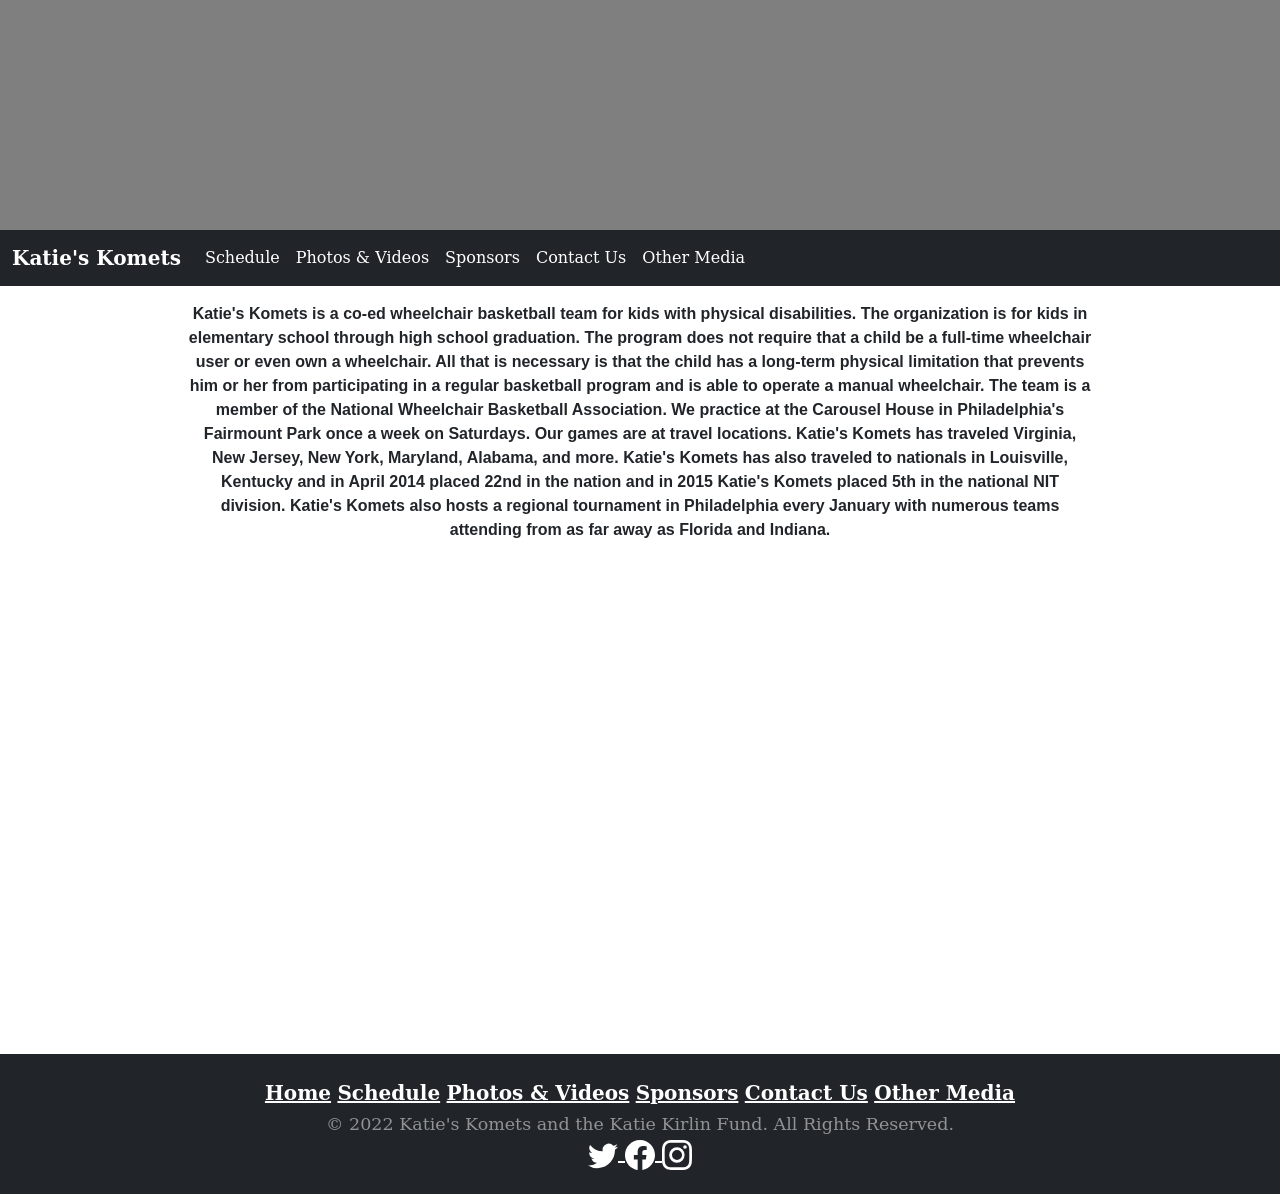
<file: index.html>
<!DOCTYPE html>
<html lang="en">
  <head>
    <meta charset="utf-8" />
    <meta name="viewport" content="width=device-width, initial-scale=1" />
    <link rel="stylesheet" href="style.css" />
    <link
      href="https://cdn.jsdelivr.net/npm/bootstrap@5.0.2/dist/css/bootstrap.min.css"
      rel="stylesheet"
      integrity="sha384-EVSTQN3/azprG1Anm3QDgpJLIm9Nao0Yz1ztcQTwFspd3yD65VohhpuuCOmLASjC"
      crossorigin="anonymous"
    />
    <script 
      src="https://cdn.jsdelivr.net/npm/bootstrap@5.0.2/dist/js/bootstrap.bundle.min.js"
      integrity="sha384-MrcW6ZMFYlzcLA8Nl+NtUVF0sA7MsXsP1UyJoMp4YLEuNSfAP+JcXn/tWtIaxVXM"
      crossorigin="anonymous"
    ></script>
    <script
      src="https://cdn.jsdelivr.net/npm/@popperjs/core@2.9.2/dist/umd/popper.min.js"
      integrity="sha384-IQsoLXl5PILFhosVNubq5LC7Qb9DXgDA9i+tQ8Zj3iwWAwPtgFTxbJ8NT4GN1R8p"
      crossorigin="anonymous"
    ></script>
    <script
      src="https://cdn.jsdelivr.net/npm/bootstrap@5.0.2/dist/js/bootstrap.min.js"
      integrity="sha384-cVKIPhGWiC2Al4u+LWgxfKTRIcfu0JTxR+EQDz/bgldoEyl4H0zUF0QKbrJ0EcQF"
      crossorigin="anonymous"
    ></script>
    <title>Katie's Komits</title>
  </head>
  <body>
    <!--Hero Image-->
    <div class="hero-image"></div>

    <nav class="navbar navbar-expand-md navbar-dark bg-dark">
      <div class="container-fluid">
        <a class="navbar-brand" href="index.html">Katie's Komets</a>
        <button
          class="navbar-toggler"
          type="button"
          data-bs-toggle="collapse"
          data-bs-target="#collapsibleNavbar"
        >
          <span class="navbar-toggler-icon"></span>
        </button>
        <div class="collapse navbar-collapse" id="collapsibleNavbar">
          <ul class="navbar-nav">
            <li class="nav-item">
              <a class="nav-link" href="schedule.html">Schedule</a>
            </li>
            <li class="nav-item">
              <a class="nav-link" aria-current="page" href="photosVideos.html"
                >Photos & Videos</a
              >
            </li>
            <li class="nav-item">
              <a class="nav-link" href="sponsors.html">Sponsors</a>
            </li>
            <li class="nav-item">
              <a class="nav-link" href="contacts.html">Contact Us</a>
            </li>
            <li class="nav-item">
              <a class="nav-link" href="otherMedia.html">Other Media</a>
            </li>
          </ul>
        </div>
      </div>
    </nav>

    <!-- End of .container -->
    <div class="container">
      <div class="container-fluid">
        <div class="row pt-3">
          <div class="col-1"></div>
          <div class="col-10">
            <center>
              <p>
                Katie's Komets is a co-ed wheelchair basketball team for kids
                with physical disabilities. The organization is for kids in
                elementary school through high school graduation. The program
                does not require that a child be a full-time wheelchair user or
                even own a wheelchair. All that is necessary is that the child
                has a long-term physical limitation that prevents him or her
                from participating in a regular basketball program and is able
                to operate a manual wheelchair. The team is a member of the
                National Wheelchair Basketball Association. We practice at the
                Carousel House in Philadelphia's Fairmount Park once a week on
                Saturdays. Our games are at travel locations. Katie's Komets has
                traveled Virginia, New Jersey, New York, Maryland, Alabama, and
                more. Katie's Komets has also traveled to nationals in
                Louisville, Kentucky and in April 2014 placed 22nd in the nation
                and in 2015 Katie's Komets placed 5th in the national NIT
                division. Katie's Komets also hosts a regional tournament in
                Philadelphia every January with numerous teams attending from as
                far away as Florida and Indiana.
              </p>

              <div class="my-5">
                <iframe
                  width="727"
                  height="409"
                  src="https://www.youtube.com/embed/AtgfXgpbqs8"
                  title="YouTube video player"
                  frameborder="0"
                  allow="accelerometer; autoplay; clipboard-write; encrypted-media; gyroscope; picture-in-picture"
                  allowfullscreen
                ></iframe>
              </div>
            </center>
          </div>
          <div class="col-1"></div>
        </div>
      </div>
    </div>
    <footer class="py-4 bg-dark text-white-50">
      <div class="text-center">
        <a href="index.html">Home</a>
        <a href="schedule.html">Schedule</a>
        <a href="photosVideos.html">Photos & Videos</a>
        <a href="sponsors.html">Sponsors</a>
        <a href="contacts.html">Contact Us</a>
        <a href="otherMedia.html">Other Media</a>
        <br />
        <small
          >© 2022 Katie's Komets and the Katie Kirlin Fund. All Rights
          Reserved.</small
        >
        
          <a href="https://twitter.com/katieskometspa?s=21&t=vqA-FLnn0FjmmsJo6m5KRw">
            <br />
            <svg
              xmlns="http://www.w3.org/2000/svg"
              width="30"
              height="30"
              fill="currentColor"
              class="bi bi-twitter"
              viewBox="0 0 16 16"
            >
              <path
                d="M5.026 15c6.038 0 9.341-5.003 9.341-9.334 0-.14 0-.282-.006-.422A6.685 6.685 0 0 0 16 3.542a6.658 6.658 0 0 1-1.889.518 3.301 3.301 0 0 0 1.447-1.817 6.533 6.533 0 0 1-2.087.793A3.286 3.286 0 0 0 7.875 6.03a9.325 9.325 0 0 1-6.767-3.429 3.289 3.289 0 0 0 1.018 4.382A3.323 3.323 0 0 1 .64 6.575v.045a3.288 3.288 0 0 0 2.632 3.218 3.203 3.203 0 0 1-.865.115 3.23 3.23 0 0 1-.614-.057 3.283 3.283 0 0 0 3.067 2.277A6.588 6.588 0 0 1 .78 13.58a6.32 6.32 0 0 1-.78-.045A9.344 9.344 0 0 0 5.026 15z"
              />
            </svg>
          </a>
          <a href="https://m.facebook.com/KatiesKomets/">
            <svg
              xmlns="http://www.w3.org/2000/svg"
              width="30"
              height="30"
              fill="currentColor"
              class="bi bi-facebook"
              viewBox="0 0 16 16"
            >
              <path
                d="M16 8.049c0-4.446-3.582-8.05-8-8.05C3.58 0-.002 3.603-.002 8.05c0 4.017 2.926 7.347 6.75 7.951v-5.625h-2.03V8.05H6.75V6.275c0-2.017 1.195-3.131 3.022-3.131.876 0 1.791.157 1.791.157v1.98h-1.009c-.993 0-1.303.621-1.303 1.258v1.51h2.218l-.354 2.326H9.25V16c3.824-.604 6.75-3.934 6.75-7.951z"
              />
            </svg>
          </a>
          <a href="https://instagram.com/katieskomets?igshid=YmMyMTA2M2Y=
          ">
            <svg
              xmlns="http://www.w3.org/2000/svg"
              width="30"
              height="30"
              fill="currentColor"
              class="bi bi-instagram"
              viewBox="0 0 16 16"
            >
              <path
                d="M8 0C5.829 0 5.556.01 4.703.048 3.85.088 3.269.222 2.76.42a3.917 3.917 0 0 0-1.417.923A3.927 3.927 0 0 0 .42 2.76C.222 3.268.087 3.85.048 4.7.01 5.555 0 5.827 0 8.001c0 2.172.01 2.444.048 3.297.04.852.174 1.433.372 1.942.205.526.478.972.923 1.417.444.445.89.719 1.416.923.51.198 1.09.333 1.942.372C5.555 15.99 5.827 16 8 16s2.444-.01 3.298-.048c.851-.04 1.434-.174 1.943-.372a3.916 3.916 0 0 0 1.416-.923c.445-.445.718-.891.923-1.417.197-.509.332-1.09.372-1.942C15.99 10.445 16 10.173 16 8s-.01-2.445-.048-3.299c-.04-.851-.175-1.433-.372-1.941a3.926 3.926 0 0 0-.923-1.417A3.911 3.911 0 0 0 13.24.42c-.51-.198-1.092-.333-1.943-.372C10.443.01 10.172 0 7.998 0h.003zm-.717 1.442h.718c2.136 0 2.389.007 3.232.046.78.035 1.204.166 1.486.275.373.145.64.319.92.599.28.28.453.546.598.92.11.281.24.705.275 1.485.039.843.047 1.096.047 3.231s-.008 2.389-.047 3.232c-.035.78-.166 1.203-.275 1.485a2.47 2.47 0 0 1-.599.919c-.28.28-.546.453-.92.598-.28.11-.704.24-1.485.276-.843.038-1.096.047-3.232.047s-2.39-.009-3.233-.047c-.78-.036-1.203-.166-1.485-.276a2.478 2.478 0 0 1-.92-.598 2.48 2.48 0 0 1-.6-.92c-.109-.281-.24-.705-.275-1.485-.038-.843-.046-1.096-.046-3.233 0-2.136.008-2.388.046-3.231.036-.78.166-1.204.276-1.486.145-.373.319-.64.599-.92.28-.28.546-.453.92-.598.282-.11.705-.24 1.485-.276.738-.034 1.024-.044 2.515-.045v.002zm4.988 1.328a.96.96 0 1 0 0 1.92.96.96 0 0 0 0-1.92zm-4.27 1.122a4.109 4.109 0 1 0 0 8.217 4.109 4.109 0 0 0 0-8.217zm0 1.441a2.667 2.667 0 1 1 0 5.334 2.667 2.667 0 0 1 0-5.334z"
              />
            </svg>
          </a>
        </li>
      </div>
    </footer>
  </body>
</html>
</file>
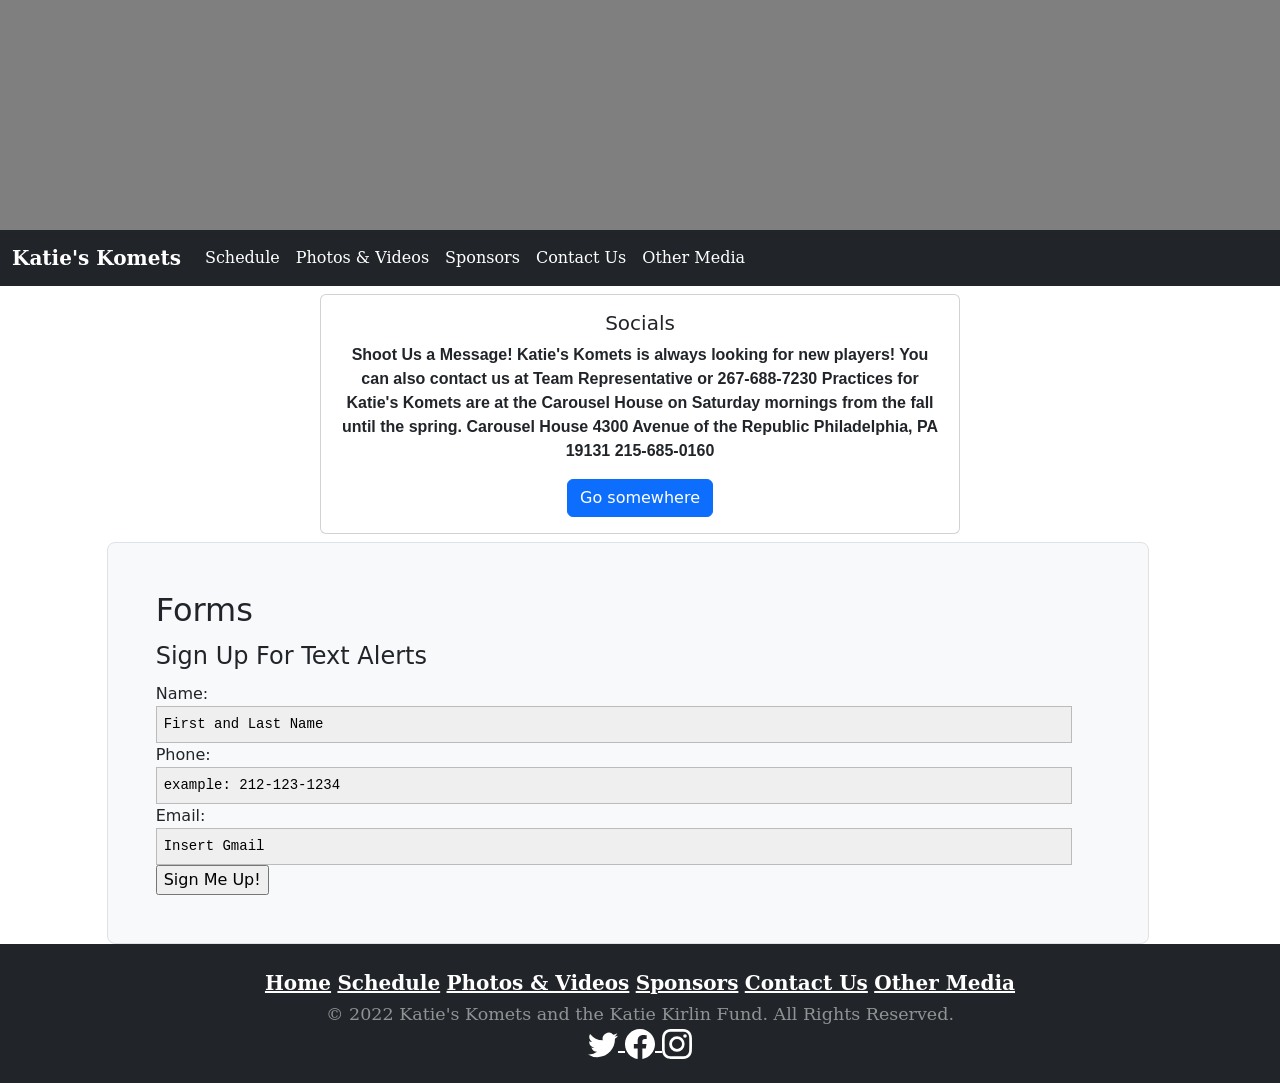
<file: contacts.html>
<!DOCTYPE html>
<html lang="en">
  <head>
    <meta charset="utf-8" />
    <meta name="viewport" content="width=device-width, initial-scale=1" />
    <link rel="stylesheet" href="style.css" />
    <link
      href="https://cdn.jsdelivr.net/npm/bootstrap@5.0.2/dist/css/bootstrap.min.css"
      rel="stylesheet" 
      integrity="sha384-EVSTQN3/azprG1Anm3QDgpJLIm9Nao0Yz1ztcQTwFspd3yD65VohhpuuCOmLASjC"
      crossorigin="anonymous"
    />
    <script
      src="https://cdn.jsdelivr.net/npm/bootstrap@5.0.2/dist/js/bootstrap.bundle.min.js"
      integrity="sha384-MrcW6ZMFYlzcLA8Nl+NtUVF0sA7MsXsP1UyJoMp4YLEuNSfAP+JcXn/tWtIaxVXM"
      crossorigin="anonymous"
    ></script>
    <script
      src="https://cdn.jsdelivr.net/npm/@popperjs/core@2.9.2/dist/umd/popper.min.js"
      integrity="sha384-IQsoLXl5PILFhosVNubq5LC7Qb9DXgDA9i+tQ8Zj3iwWAwPtgFTxbJ8NT4GN1R8p"
      crossorigin="anonymous"
    ></script>
    <script
      src="https://cdn.jsdelivr.net/npm/bootstrap@5.0.2/dist/js/bootstrap.min.js"
      integrity="sha384-cVKIPhGWiC2Al4u+LWgxfKTRIcfu0JTxR+EQDz/bgldoEyl4H0zUF0QKbrJ0EcQF"
      crossorigin="anonymous"
    ></script>
    <script src="script.js"></script>
    <title>Katie's Komits</title>
  </head>
  <body>
    <!--Hero Image-->
    <div class="hero-image"></div>

    <nav class="navbar navbar-expand-md navbar-dark bg-dark">
      <div class="container-fluid">
        <a class="navbar-brand" href="index.html">Katie's Komets</a>
        <button
          class="navbar-toggler"
          type="button"
          data-bs-toggle="collapse"
          data-bs-target="#collapsibleNavbar"
        >
          <span class="navbar-toggler-icon"></span>
        </button>
        <div class="collapse navbar-collapse" id="collapsibleNavbar">
          <ul class="navbar-nav">
            <li class="nav-item">
              <a class="nav-link" href="schedule.html">Schedule</a>
            </li>
            <li class="nav-item">
              <a class="nav-link" aria-current="page" href="photosVideos.html"
                >Photos & Videos</a
              >
            </li>
            <li class="nav-item">
              <a class="nav-link" href="sponsors.html">Sponsors</a>
            </li>
            <li class="nav-item">
              <a class="nav-link active" href="contacts.html">Contact Us</a>
            </li>
            <li class="nav-item">
              <a class="nav-link" href="otherMedia.html">Other Media</a>
            </li>
          </ul>
        </div>
      </div>
    </nav>
    <div class="row">
      <center>
      <div class="col-6 my-2"><div class="card" style="width: 40rem;">
        <div class="card-body">
          <h5 class="card-title">Socials</h5>
          <p class="card-text">Shoot Us a Message! Katie's Komets is always looking for new players! You
            can also contact us at Team Representative or 267-688-7230 Practices for
            Katie's Komets are at the Carousel House on Saturday mornings from the
            fall until the spring. Carousel House 4300 Avenue of the Republic
            Philadelphia, PA 19131 215-685-0160</p>
          <a href="#" class="btn btn-primary">Go somewhere</a>
        </div>
      </div>
    </div>
  </center>
    <div class="row">
      <div class="col-1"></div>
      <div class="col-10">
        <div class="contentWrapper">
          <div class="h-100 p-5 bg-light border rounded-3">
            <h2>Forms</h2>
            <div class="contentWrapper">
              <form action="" method="post" name="signUpForm" id="signUpForm">
                <fieldset id="signUp">
                  <legend>Sign Up For Text Alerts</legend>
        
                  <label for="nameField">Name:</label>
                  <input id="nameField" name="nameField" type="text" class="textfield" value="First and Last Name" onfocus="clearName();" onblur="resetName();">
        
                  <label for="phoneField">Phone:</label>
                  <input id="phoneField" name="phoneField" type="text" class="textfield" value="example: 212-123-1234" onfocus="clearPhone();" onblur="resetPhone();">
        
                  <label for="emailField">Email:</label>
                  <input id="phoneField" name="emailField" type="text" class="textfield" value="Insert Gmail" onfocus="clearEmail();" onblur="resetEmail();">
        
                  <input id="submit" type="submit" name="submit" value="Sign Me Up!">
        
                </fieldset>
              </form>
            </div>
          </div>
        </div>
      </div>
      <div class="col-1"></div>
    </div>
      <footer class="py-4 bg-dark text-white-50">
        <div class="text-center">
          <a href="index.html">Home</a>
          <a href="schedule.html">Schedule</a>
          <a href="photosVideos.html">Photos & Videos</a>
          <a href="sponsors.html">Sponsors</a>
          <a href="contacts.html">Contact Us</a>
          <a href="otherMedia.html">Other Media</a>
          <br />
          <small
            >© 2022 Katie's Komets and the Katie Kirlin Fund. All Rights
            Reserved.</small
          >
          
            <a href="https://twitter.com/katieskometspa?s=21&t=vqA-FLnn0FjmmsJo6m5KRw">
              <br />
              <svg
                xmlns="http://www.w3.org/2000/svg"
                width="30"
                height="30"
                fill="currentColor"
                class="bi bi-twitter"
                viewBox="0 0 16 16"
              >
                <path
                  d="M5.026 15c6.038 0 9.341-5.003 9.341-9.334 0-.14 0-.282-.006-.422A6.685 6.685 0 0 0 16 3.542a6.658 6.658 0 0 1-1.889.518 3.301 3.301 0 0 0 1.447-1.817 6.533 6.533 0 0 1-2.087.793A3.286 3.286 0 0 0 7.875 6.03a9.325 9.325 0 0 1-6.767-3.429 3.289 3.289 0 0 0 1.018 4.382A3.323 3.323 0 0 1 .64 6.575v.045a3.288 3.288 0 0 0 2.632 3.218 3.203 3.203 0 0 1-.865.115 3.23 3.23 0 0 1-.614-.057 3.283 3.283 0 0 0 3.067 2.277A6.588 6.588 0 0 1 .78 13.58a6.32 6.32 0 0 1-.78-.045A9.344 9.344 0 0 0 5.026 15z"
                />
              </svg>
            </a>
            <a href="https://m.facebook.com/KatiesKomets/">
              <svg
                xmlns="http://www.w3.org/2000/svg"
                width="30"
                height="30"
                fill="currentColor"
                class="bi bi-facebook"
                viewBox="0 0 16 16"
              >
                <path
                  d="M16 8.049c0-4.446-3.582-8.05-8-8.05C3.58 0-.002 3.603-.002 8.05c0 4.017 2.926 7.347 6.75 7.951v-5.625h-2.03V8.05H6.75V6.275c0-2.017 1.195-3.131 3.022-3.131.876 0 1.791.157 1.791.157v1.98h-1.009c-.993 0-1.303.621-1.303 1.258v1.51h2.218l-.354 2.326H9.25V16c3.824-.604 6.75-3.934 6.75-7.951z"
                />
              </svg>
            </a>
            <a href="https://instagram.com/katieskomets?igshid=YmMyMTA2M2Y=
            ">
              <svg
                xmlns="http://www.w3.org/2000/svg"
                width="30"
                height="30"
                fill="currentColor"
                class="bi bi-instagram"
                viewBox="0 0 16 16"
              >
                <path
                  d="M8 0C5.829 0 5.556.01 4.703.048 3.85.088 3.269.222 2.76.42a3.917 3.917 0 0 0-1.417.923A3.927 3.927 0 0 0 .42 2.76C.222 3.268.087 3.85.048 4.7.01 5.555 0 5.827 0 8.001c0 2.172.01 2.444.048 3.297.04.852.174 1.433.372 1.942.205.526.478.972.923 1.417.444.445.89.719 1.416.923.51.198 1.09.333 1.942.372C5.555 15.99 5.827 16 8 16s2.444-.01 3.298-.048c.851-.04 1.434-.174 1.943-.372a3.916 3.916 0 0 0 1.416-.923c.445-.445.718-.891.923-1.417.197-.509.332-1.09.372-1.942C15.99 10.445 16 10.173 16 8s-.01-2.445-.048-3.299c-.04-.851-.175-1.433-.372-1.941a3.926 3.926 0 0 0-.923-1.417A3.911 3.911 0 0 0 13.24.42c-.51-.198-1.092-.333-1.943-.372C10.443.01 10.172 0 7.998 0h.003zm-.717 1.442h.718c2.136 0 2.389.007 3.232.046.78.035 1.204.166 1.486.275.373.145.64.319.92.599.28.28.453.546.598.92.11.281.24.705.275 1.485.039.843.047 1.096.047 3.231s-.008 2.389-.047 3.232c-.035.78-.166 1.203-.275 1.485a2.47 2.47 0 0 1-.599.919c-.28.28-.546.453-.92.598-.28.11-.704.24-1.485.276-.843.038-1.096.047-3.232.047s-2.39-.009-3.233-.047c-.78-.036-1.203-.166-1.485-.276a2.478 2.478 0 0 1-.92-.598 2.48 2.48 0 0 1-.6-.92c-.109-.281-.24-.705-.275-1.485-.038-.843-.046-1.096-.046-3.233 0-2.136.008-2.388.046-3.231.036-.78.166-1.204.276-1.486.145-.373.319-.64.599-.92.28-.28.546-.453.92-.598.282-.11.705-.24 1.485-.276.738-.034 1.024-.044 2.515-.045v.002zm4.988 1.328a.96.96 0 1 0 0 1.92.96.96 0 0 0 0-1.92zm-4.27 1.122a4.109 4.109 0 1 0 0 8.217 4.109 4.109 0 0 0 0-8.217zm0 1.441a2.667 2.667 0 1 1 0 5.334 2.667 2.667 0 0 1 0-5.334z"
                />
              </svg>
            </a>
          </li>
        </div>
      </footer>
  </body>
</html>
</file>
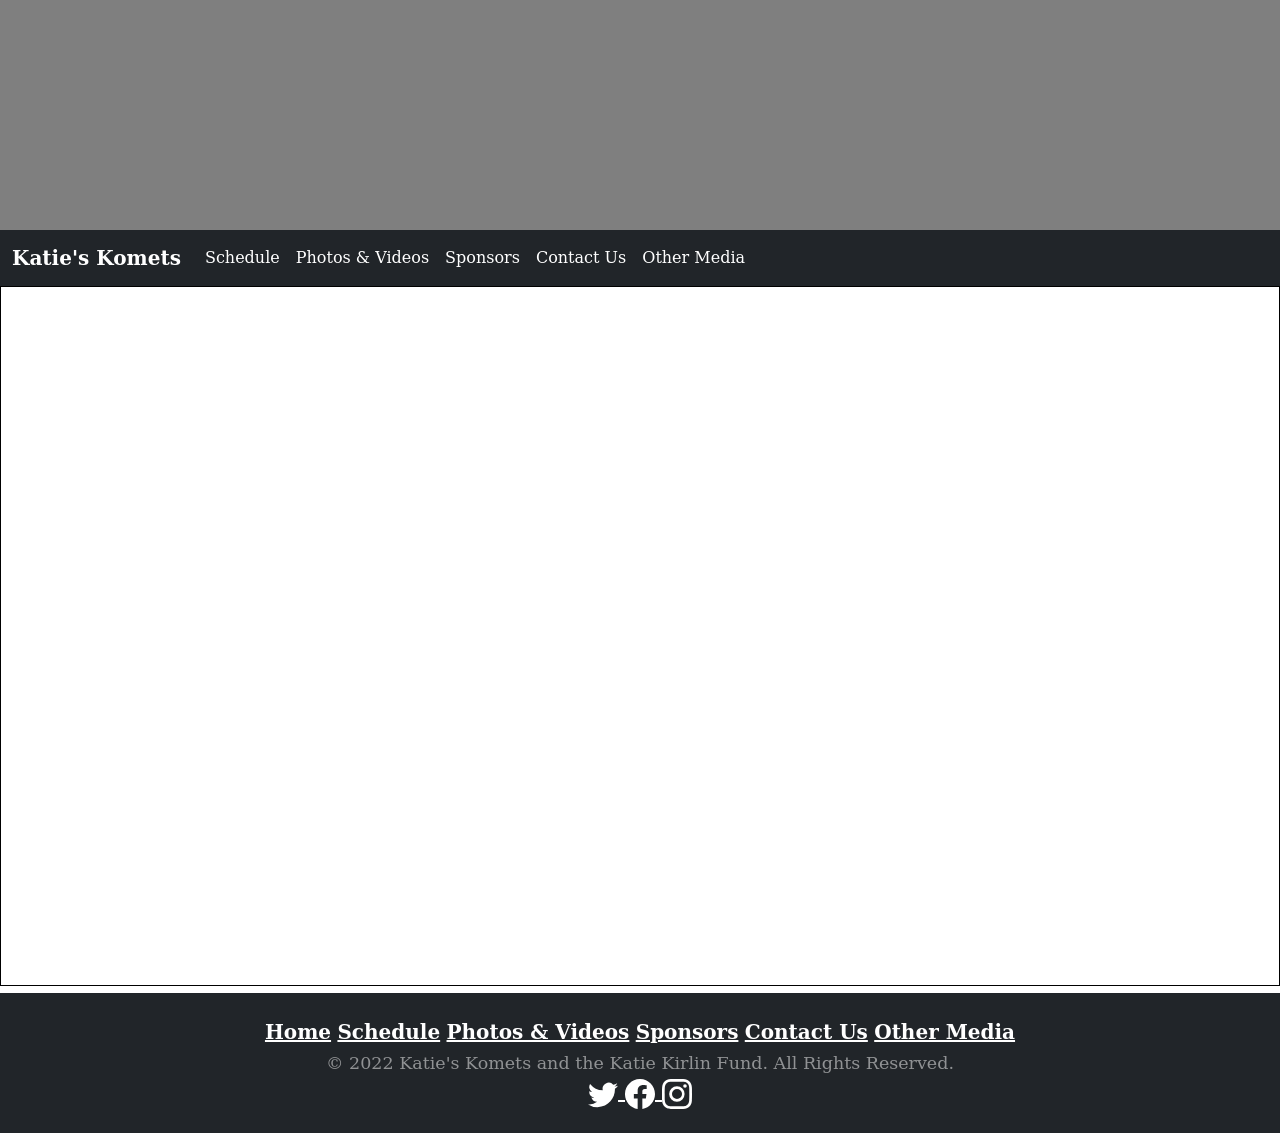
<file: schedule.html>
<!DOCTYPE html>
<html lang="en">
  <head>
    <meta charset="utf-8" />
    <meta name="viewport" content="width=device-width, initial-scale=1" />
    <link rel="stylesheet" href="style.css" />
    <link
      href="https://cdn.jsdelivr.net/npm/bootstrap@5.0.2/dist/css/bootstrap.min.css"
      rel="stylesheet"
      integrity="sha384-EVSTQN3/azprG1Anm3QDgpJLIm9Nao0Yz1ztcQTwFspd3yD65VohhpuuCOmLASjC"
      crossorigin="anonymous"
    />
    <script
      src="https://cdn.jsdelivr.net/npm/bootstrap@5.0.2/dist/js/bootstrap.bundle.min.js"
      integrity="sha384-MrcW6ZMFYlzcLA8Nl+NtUVF0sA7MsXsP1UyJoMp4YLEuNSfAP+JcXn/tWtIaxVXM"
      crossorigin="anonymous"
    ></script>
    <script
      src="https://cdn.jsdelivr.net/npm/@popperjs/core@2.9.2/dist/umd/popper.min.js"
      integrity="sha384-IQsoLXl5PILFhosVNubq5LC7Qb9DXgDA9i+tQ8Zj3iwWAwPtgFTxbJ8NT4GN1R8p"
      crossorigin="anonymous"
    ></script>
    <script
      src="https://cdn.jsdelivr.net/npm/bootstrap@5.0.2/dist/js/bootstrap.min.js"
      integrity="sha384-cVKIPhGWiC2Al4u+LWgxfKTRIcfu0JTxR+EQDz/bgldoEyl4H0zUF0QKbrJ0EcQF"
      crossorigin="anonymous"
    ></script>
    <title>Katie's Komits</title>
  </head>
  <body>
    <!--Hero Image-->
    <div class="hero-image"></div>

    <nav class="navbar navbar-expand-md navbar-dark bg-dark">
      <div class="container-fluid">
        <a class="navbar-brand" href="index.html">Katie's Komets</a>
        <button
          class="navbar-toggler"
          type="button"
          data-bs-toggle="collapse"
          data-bs-target="#collapsibleNavbar"
        >
          <span class="navbar-toggler-icon"></span>
        </button>
        <div class="collapse navbar-collapse" id="collapsibleNavbar">
          <ul class="navbar-nav">
            <li class="nav-item">
              <a class="nav-link active" href="schedule.html">Schedule</a>
            </li>
            <li class="nav-item">
              <a class="nav-link" aria-current="page" href="photosVideos.html"
                >Photos & Videos</a
              >
            </li>
            <li class="nav-item">
              <a class="nav-link" href="sponsors.html">Sponsors</a>
            </li>
            <li class="nav-item">
              <a class="nav-link" href="contacts.html">Contact Us</a>
            </li>
            <li class="nav-item">
              <a class="nav-link" href="otherMedia.html">Other Media</a>
            </li>
          </ul>
        </div>
      </div>
    </nav>

    <iframe
      src="https://www.google.com/calendar/embed?src=katieskomets%40gmail.com&ctz=America/New_York"
      width="100%"
      height="700"
      style="border: 1px solid black;"
    >
    </iframe>
    <footer class="py-4 bg-dark text-white-50">
      <div class="text-center">
        <a href="index.html">Home</a>
        <a href="schedule.html">Schedule</a>
        <a href="photosVideos.html">Photos & Videos</a>
        <a href="sponsors.html">Sponsors</a>
        <a href="contacts.html">Contact Us</a>
        <a href="otherMedia.html">Other Media</a>
        <br />
        <small
          >© 2022 Katie's Komets and the Katie Kirlin Fund. All Rights
          Reserved.</small
        >
        
          <a href="https://twitter.com/katieskometspa?s=21&t=vqA-FLnn0FjmmsJo6m5KRw">
            <br />
            <svg
              xmlns="http://www.w3.org/2000/svg"
              width="30"
              height="30"
              fill="currentColor"
              class="bi bi-twitter"
              viewBox="0 0 16 16"
            >
              <path
                d="M5.026 15c6.038 0 9.341-5.003 9.341-9.334 0-.14 0-.282-.006-.422A6.685 6.685 0 0 0 16 3.542a6.658 6.658 0 0 1-1.889.518 3.301 3.301 0 0 0 1.447-1.817 6.533 6.533 0 0 1-2.087.793A3.286 3.286 0 0 0 7.875 6.03a9.325 9.325 0 0 1-6.767-3.429 3.289 3.289 0 0 0 1.018 4.382A3.323 3.323 0 0 1 .64 6.575v.045a3.288 3.288 0 0 0 2.632 3.218 3.203 3.203 0 0 1-.865.115 3.23 3.23 0 0 1-.614-.057 3.283 3.283 0 0 0 3.067 2.277A6.588 6.588 0 0 1 .78 13.58a6.32 6.32 0 0 1-.78-.045A9.344 9.344 0 0 0 5.026 15z"
              />
            </svg>
          </a>
          <a href="https://m.facebook.com/KatiesKomets/">
            <svg
              xmlns="http://www.w3.org/2000/svg"
              width="30"
              height="30"
              fill="currentColor"
              class="bi bi-facebook"
              viewBox="0 0 16 16"
            >
              <path
                d="M16 8.049c0-4.446-3.582-8.05-8-8.05C3.58 0-.002 3.603-.002 8.05c0 4.017 2.926 7.347 6.75 7.951v-5.625h-2.03V8.05H6.75V6.275c0-2.017 1.195-3.131 3.022-3.131.876 0 1.791.157 1.791.157v1.98h-1.009c-.993 0-1.303.621-1.303 1.258v1.51h2.218l-.354 2.326H9.25V16c3.824-.604 6.75-3.934 6.75-7.951z"
              />
            </svg>
          </a>
          <a href="https://instagram.com/katieskomets?igshid=YmMyMTA2M2Y=
          ">
            <svg
              xmlns="http://www.w3.org/2000/svg"
              width="30"
              height="30"
              fill="currentColor"
              class="bi bi-instagram"
              viewBox="0 0 16 16"
            >
              <path
                d="M8 0C5.829 0 5.556.01 4.703.048 3.85.088 3.269.222 2.76.42a3.917 3.917 0 0 0-1.417.923A3.927 3.927 0 0 0 .42 2.76C.222 3.268.087 3.85.048 4.7.01 5.555 0 5.827 0 8.001c0 2.172.01 2.444.048 3.297.04.852.174 1.433.372 1.942.205.526.478.972.923 1.417.444.445.89.719 1.416.923.51.198 1.09.333 1.942.372C5.555 15.99 5.827 16 8 16s2.444-.01 3.298-.048c.851-.04 1.434-.174 1.943-.372a3.916 3.916 0 0 0 1.416-.923c.445-.445.718-.891.923-1.417.197-.509.332-1.09.372-1.942C15.99 10.445 16 10.173 16 8s-.01-2.445-.048-3.299c-.04-.851-.175-1.433-.372-1.941a3.926 3.926 0 0 0-.923-1.417A3.911 3.911 0 0 0 13.24.42c-.51-.198-1.092-.333-1.943-.372C10.443.01 10.172 0 7.998 0h.003zm-.717 1.442h.718c2.136 0 2.389.007 3.232.046.78.035 1.204.166 1.486.275.373.145.64.319.92.599.28.28.453.546.598.92.11.281.24.705.275 1.485.039.843.047 1.096.047 3.231s-.008 2.389-.047 3.232c-.035.78-.166 1.203-.275 1.485a2.47 2.47 0 0 1-.599.919c-.28.28-.546.453-.92.598-.28.11-.704.24-1.485.276-.843.038-1.096.047-3.232.047s-2.39-.009-3.233-.047c-.78-.036-1.203-.166-1.485-.276a2.478 2.478 0 0 1-.92-.598 2.48 2.48 0 0 1-.6-.92c-.109-.281-.24-.705-.275-1.485-.038-.843-.046-1.096-.046-3.233 0-2.136.008-2.388.046-3.231.036-.78.166-1.204.276-1.486.145-.373.319-.64.599-.92.28-.28.546-.453.92-.598.282-.11.705-.24 1.485-.276.738-.034 1.024-.044 2.515-.045v.002zm4.988 1.328a.96.96 0 1 0 0 1.92.96.96 0 0 0 0-1.92zm-4.27 1.122a4.109 4.109 0 1 0 0 8.217 4.109 4.109 0 0 0 0-8.217zm0 1.441a2.667 2.667 0 1 1 0 5.334 2.667 2.667 0 0 1 0-5.334z"
              />
            </svg>
          </a>
        </li>
      </div>
    </footer>
  </body>
</html>
</file>
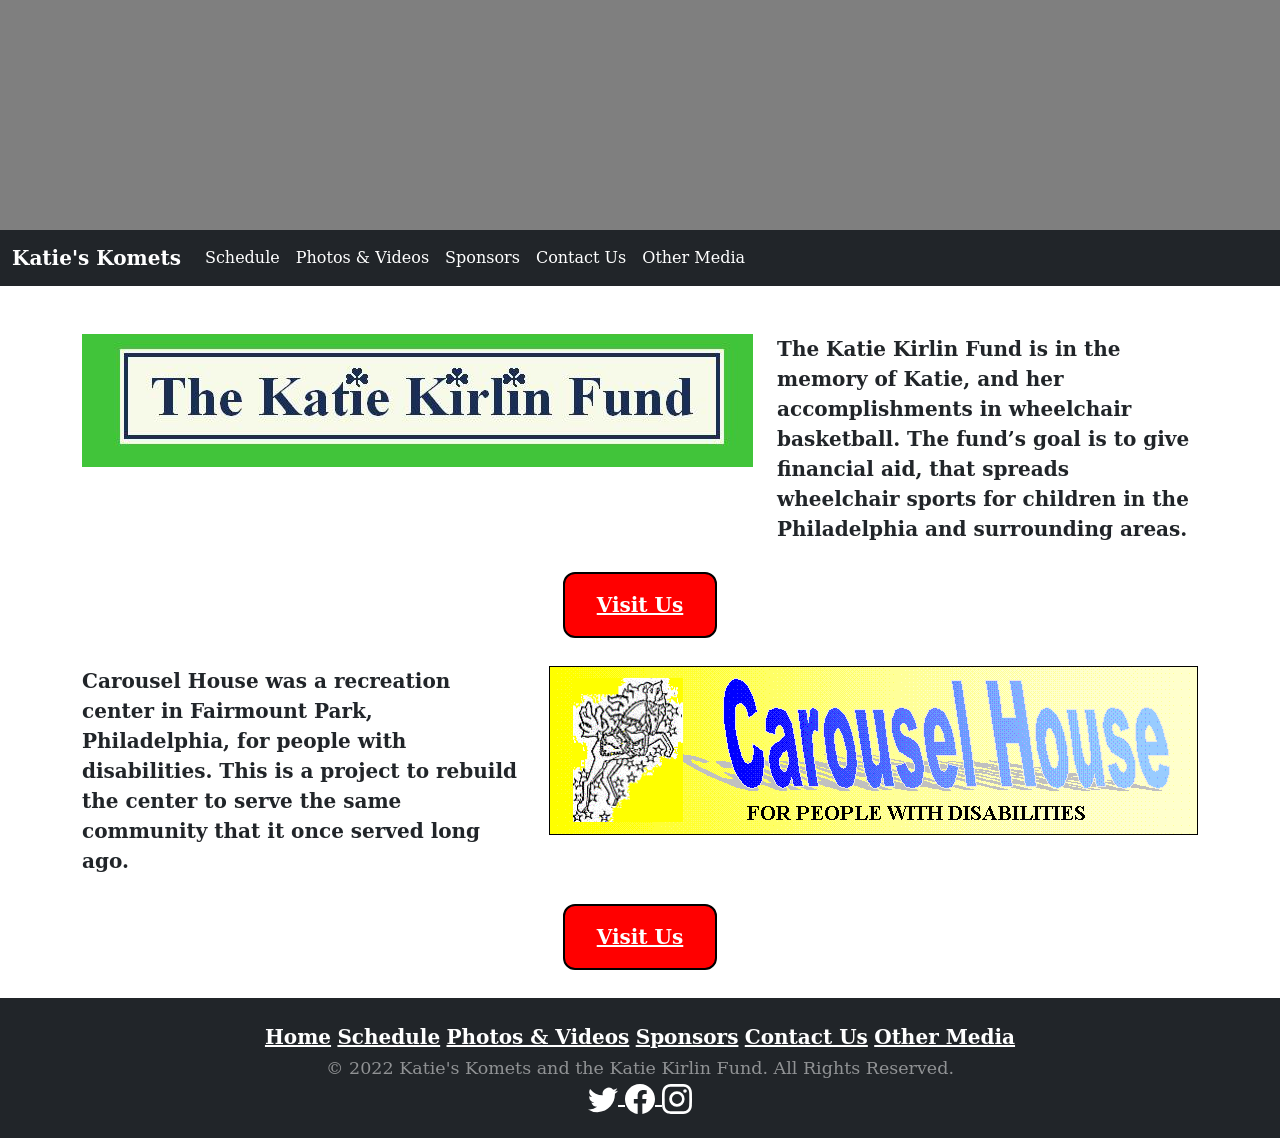
<file: sponsors.html>
<!DOCTYPE html>
<html lang="en">
  <head>
    <meta charset="utf-8" />
    <meta name="viewport" content="width=device-width, initial-scale=1" />
    <link rel="stylesheet" href="style.css" />
    <link
      href="https://cdn.jsdelivr.net/npm/bootstrap@5.0.2/dist/css/bootstrap.min.css"
      rel="stylesheet"
      integrity="sha384-EVSTQN3/azprG1Anm3QDgpJLIm9Nao0Yz1ztcQTwFspd3yD65VohhpuuCOmLASjC"
      crossorigin="anonymous"
    />
    <script
      src="https://cdn.jsdelivr.net/npm/bootstrap@5.0.2/dist/js/bootstrap.bundle.min.js"
      integrity="sha384-MrcW6ZMFYlzcLA8Nl+NtUVF0sA7MsXsP1UyJoMp4YLEuNSfAP+JcXn/tWtIaxVXM"
      crossorigin="anonymous"
    ></script>
    <script
      src="https://cdn.jsdelivr.net/npm/@popperjs/core@2.9.2/dist/umd/popper.min.js"
      integrity="sha384-IQsoLXl5PILFhosVNubq5LC7Qb9DXgDA9i+tQ8Zj3iwWAwPtgFTxbJ8NT4GN1R8p"
      crossorigin="anonymous"
    ></script>
    <script
      src="https://cdn.jsdelivr.net/npm/bootstrap@5.0.2/dist/js/bootstrap.min.js"
      integrity="sha384-cVKIPhGWiC2Al4u+LWgxfKTRIcfu0JTxR+EQDz/bgldoEyl4H0zUF0QKbrJ0EcQF"
      crossorigin="anonymous"
    ></script>
    <title>Katie's Komits</title>
  </head>
  <body>
    <!--Hero Image-->
    <div class="hero-image"></div>

    <nav class="navbar navbar-expand-md navbar-dark bg-dark">
      <div class="container-fluid">
        <a class="navbar-brand" href="index.html">Katie's Komets</a>
        <button
          class="navbar-toggler"
          type="button"
          data-bs-toggle="collapse"
          data-bs-target="#collapsibleNavbar"
        >
          <span class="navbar-toggler-icon"></span>
        </button>
        <div class="collapse navbar-collapse" id="collapsibleNavbar">
          <ul class="navbar-nav">
            <li class="nav-item">
              <a class="nav-link" href="schedule.html">Schedule</a>
            </li>
            <li class="nav-item">
              <a class="nav-link" aria-current="page" href="photosVideos.html"
                >Photos & Videos</a
              >
            </li>
            <li class="nav-item">
              <a class="nav-link active" href="sponsors.html">Sponsors</a>
            </li>
            <li class="nav-item">
              <a class="nav-link" href="contacts.html">Contact Us</a>
            </li>
            <li class="nav-item">
              <a class="nav-link" href="otherMedia.html">Other Media</a>
            </li>
          </ul>
        </div>
      </div>
    </nav>
    <br />
    <br />
    <div class="container">
      <div class="row">
        <div class="col">
          <img src="tkkf10.jpg" />
        </div>
        <div class="katieKirlinFund col">
          The Katie Kirlin Fund is in the memory of Katie, and her
          accomplishments in wheelchair basketball. The fund’s goal is to give
          financial aid, that spreads wheelchair sports for children in the
          Philadelphia and surrounding areas.
        </div>
      </div>
    </div>
    <br />
    <center>
      <button class="button button2">
        <a href="https://carouselhousepa.com/">Visit Us</a>
      </button>
    </center>
    <br />
    <div class="container">
      <div class="row">
        <div class="katieKirlinFund col">
          Carousel House was a recreation center in Fairmount Park,
          Philadelphia, for people with disabilities. This is a project to
          rebuild the center to serve the same community that it once served
          long ago.
        </div>
        <div class="col">
          <img src="carousel.gif" />
        </div>
      </div>
    </div>
    <br />
    <center>
      <button class="button button2">
        <a href="https://carouselhousepa.com/">Visit Us</a>
      </button>
    </center>
    <br />
    <footer class="py-4 bg-dark text-white-50">
      <div class="text-center">
        <a href="index.html">Home</a>
        <a href="schedule.html">Schedule</a>
        <a href="photosVideos.html">Photos & Videos</a>
        <a href="sponsors.html">Sponsors</a>
        <a href="contacts.html">Contact Us</a>
        <a href="otherMedia.html">Other Media</a>
        <br />
        <small
          >© 2022 Katie's Komets and the Katie Kirlin Fund. All Rights
          Reserved.</small
        >
        
          <a href="https://twitter.com/katieskometspa?s=21&t=vqA-FLnn0FjmmsJo6m5KRw">
            <br />
            <svg
              xmlns="http://www.w3.org/2000/svg"
              width="30"
              height="30"
              fill="currentColor"
              class="bi bi-twitter"
              viewBox="0 0 16 16"
            >
              <path
                d="M5.026 15c6.038 0 9.341-5.003 9.341-9.334 0-.14 0-.282-.006-.422A6.685 6.685 0 0 0 16 3.542a6.658 6.658 0 0 1-1.889.518 3.301 3.301 0 0 0 1.447-1.817 6.533 6.533 0 0 1-2.087.793A3.286 3.286 0 0 0 7.875 6.03a9.325 9.325 0 0 1-6.767-3.429 3.289 3.289 0 0 0 1.018 4.382A3.323 3.323 0 0 1 .64 6.575v.045a3.288 3.288 0 0 0 2.632 3.218 3.203 3.203 0 0 1-.865.115 3.23 3.23 0 0 1-.614-.057 3.283 3.283 0 0 0 3.067 2.277A6.588 6.588 0 0 1 .78 13.58a6.32 6.32 0 0 1-.78-.045A9.344 9.344 0 0 0 5.026 15z"
              />
            </svg>
          </a>
          <a href="https://m.facebook.com/KatiesKomets/">
            <svg
              xmlns="http://www.w3.org/2000/svg"
              width="30"
              height="30"
              fill="currentColor"
              class="bi bi-facebook"
              viewBox="0 0 16 16"
            >
              <path
                d="M16 8.049c0-4.446-3.582-8.05-8-8.05C3.58 0-.002 3.603-.002 8.05c0 4.017 2.926 7.347 6.75 7.951v-5.625h-2.03V8.05H6.75V6.275c0-2.017 1.195-3.131 3.022-3.131.876 0 1.791.157 1.791.157v1.98h-1.009c-.993 0-1.303.621-1.303 1.258v1.51h2.218l-.354 2.326H9.25V16c3.824-.604 6.75-3.934 6.75-7.951z"
              />
            </svg>
          </a>
          <a href="https://instagram.com/katieskomets?igshid=YmMyMTA2M2Y=
          ">
            <svg
              xmlns="http://www.w3.org/2000/svg"
              width="30"
              height="30"
              fill="currentColor"
              class="bi bi-instagram"
              viewBox="0 0 16 16"
            >
              <path
                d="M8 0C5.829 0 5.556.01 4.703.048 3.85.088 3.269.222 2.76.42a3.917 3.917 0 0 0-1.417.923A3.927 3.927 0 0 0 .42 2.76C.222 3.268.087 3.85.048 4.7.01 5.555 0 5.827 0 8.001c0 2.172.01 2.444.048 3.297.04.852.174 1.433.372 1.942.205.526.478.972.923 1.417.444.445.89.719 1.416.923.51.198 1.09.333 1.942.372C5.555 15.99 5.827 16 8 16s2.444-.01 3.298-.048c.851-.04 1.434-.174 1.943-.372a3.916 3.916 0 0 0 1.416-.923c.445-.445.718-.891.923-1.417.197-.509.332-1.09.372-1.942C15.99 10.445 16 10.173 16 8s-.01-2.445-.048-3.299c-.04-.851-.175-1.433-.372-1.941a3.926 3.926 0 0 0-.923-1.417A3.911 3.911 0 0 0 13.24.42c-.51-.198-1.092-.333-1.943-.372C10.443.01 10.172 0 7.998 0h.003zm-.717 1.442h.718c2.136 0 2.389.007 3.232.046.78.035 1.204.166 1.486.275.373.145.64.319.92.599.28.28.453.546.598.92.11.281.24.705.275 1.485.039.843.047 1.096.047 3.231s-.008 2.389-.047 3.232c-.035.78-.166 1.203-.275 1.485a2.47 2.47 0 0 1-.599.919c-.28.28-.546.453-.92.598-.28.11-.704.24-1.485.276-.843.038-1.096.047-3.232.047s-2.39-.009-3.233-.047c-.78-.036-1.203-.166-1.485-.276a2.478 2.478 0 0 1-.92-.598 2.48 2.48 0 0 1-.6-.92c-.109-.281-.24-.705-.275-1.485-.038-.843-.046-1.096-.046-3.233 0-2.136.008-2.388.046-3.231.036-.78.166-1.204.276-1.486.145-.373.319-.64.599-.92.28-.28.546-.453.92-.598.282-.11.705-.24 1.485-.276.738-.034 1.024-.044 2.515-.045v.002zm4.988 1.328a.96.96 0 1 0 0 1.92.96.96 0 0 0 0-1.92zm-4.27 1.122a4.109 4.109 0 1 0 0 8.217 4.109 4.109 0 0 0 0-8.217zm0 1.441a2.667 2.667 0 1 1 0 5.334 2.667 2.667 0 0 1 0-5.334z"
              />
            </svg>
          </a>
        </li>
      </div>
    </footer>
  </body>
</html>
</file>
<file: style.css>
body,
html {
  height: 80%;
}
/* The hero image */
.hero-image {
  /* Use "linear-gradient" to add a darken background effect to the image (photographer.jpg). This will make the text easier to read */
  background-image: linear-gradient(rgba(0, 0, 0, 0.5), rgba(0, 0, 0, 0.5)),
    url("https://i.imgur.com/L3qBmGx.png");

  /* Set a specific height */
  height: 40%;

  /* Position and center the image to scale nicely on all screens */
  background-position: center;
  background-repeat: no-repeat;
  background-size: cover;
  position: relative;
}
/* Sergios Carousel code ? */
.Car-img-sizer {
  width: 100px;
  height: 500px;
  /* Sergios ^ */
}
body,
h3,
p {
  font-family: "Gill Sans", "Gill Sans MT", Calibri, "Trebuchet MS", sans-serif;
  font-weight: 700;
}

footer {
  display: block;
  text-align: center;
  background-color: black;
  color: grey;
  font-family: "New Century Schoolbook", "TeX Gyre Schola", "serif";
  font-size: 20px;
}
.katieKirlinFund {
  font-family: "New Century Schoolbook", "TeX Gyre Schola", "serif";
  font-weight: 700;
  font-size: 20px;
}
.otherMediaPic1,
.otherMediaPic2 {
  width: 350px;
  height: 300px;
}
a {
  font-family: "New Century Schoolbook", "TeX Gyre Schola", "serif";
  font-weight: 700;
  font-size: 20px;
}
.button {
  border: none;
  color: white;
  padding: 16px 32px;
  text-align: center;
  text-decoration: none;
  display: inline-block;
  font-size: 16px;
  margin: 4px 2px;
  transition-duration: 0.4s;
  cursor: pointer;
}
.button2 {
  background-color: red;
  color: black;
  border: 2px solid black;
  border-radius: 12px;
}

.button2:hover {
  background-color: rgb(180, 0, 0);
  color: white;
  border-radius: 12px;
}
a:visited,
a:link {
  color: white;
}
.float-right {
  float: right;
}
.textfield {
  font-family: "Courier New", Courier, monospace;
  font-size: 14px;
  padding: 7px;
  background: #efefef;
  border: 1px solid #bbb;
  width: 97%;
}
.textfield:focus {
  background: #fbf8d2;
}
</file>
